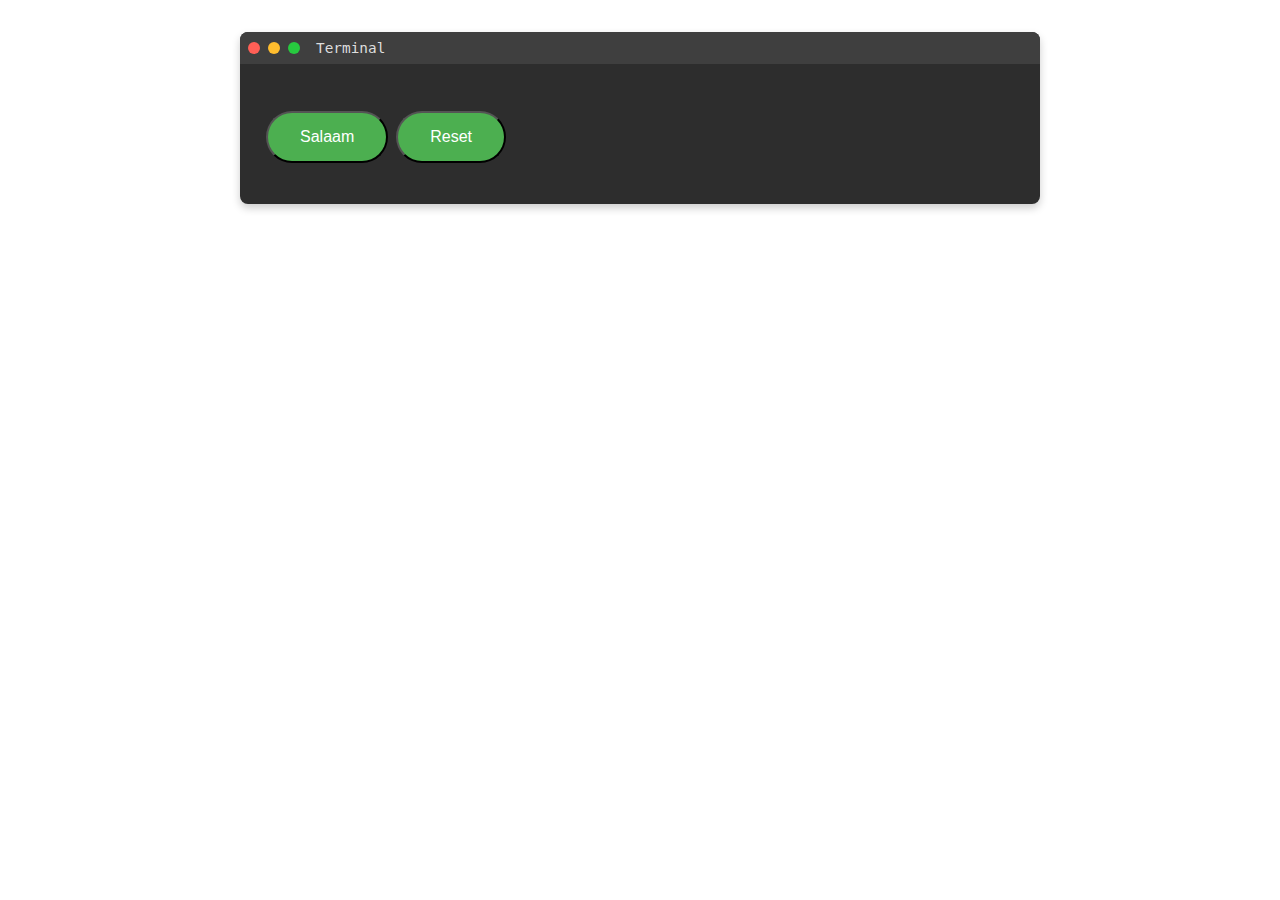
<file: index.html>
<!DOCTYPE html>
<html lang="en">
<head>
    <meta charset="UTF-8">
    <meta name="viewport" content="width=device-width, initial-scale=1.0">
    <title>Document</title>
    <link rel="stylesheet" href="style.css">

</head>
<body>
    <div class="container">
        <div class="terminal">
            <div class="terminal-header">
                <div class="terminal-buttons">
                    <span class="close"></span>
                    <span class="minimize"></span>
                    <span class="maximize"></span>
                </div>
                <div class="terminal-title">Terminal</div>
            </div>
            <div class="terminal-content">

                <h1 id="tag1" class="title"></h1>

                <button class="button1"  id="btn1" onclick="sayHello()">Salaam</button>
                <button class="button1"  id="btn1" onclick="resetCount()">Reset</button>

                <p id="description" class="text"></p>
            </div>
        </div>
    </div>

    <script src="index.js"></script>
</body>
</html>
</file>
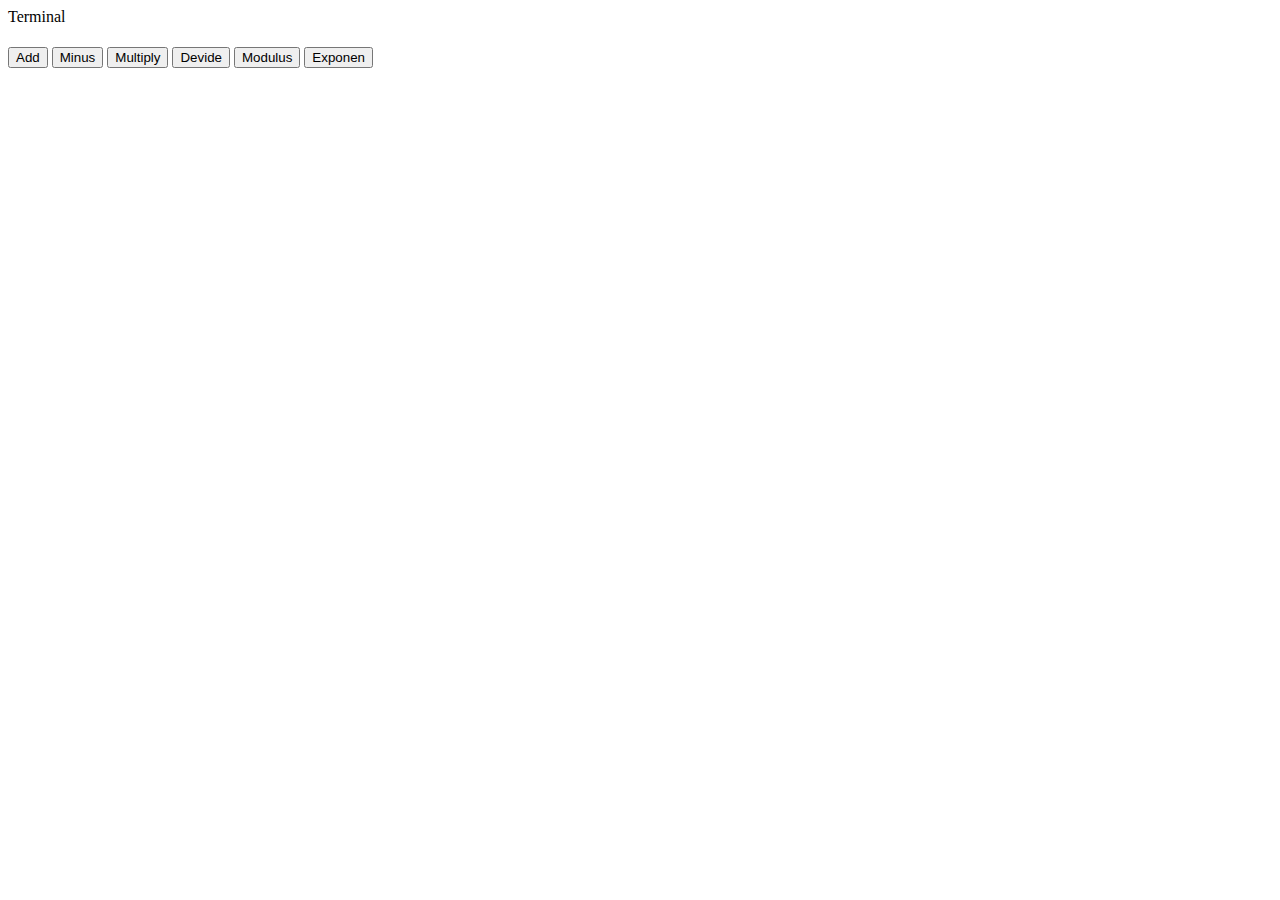
<file: Day2/index.html>
<!DOCTYPE html>
<html lang="en">
<head>
    <meta charset="UTF-8">
    <meta name="viewport" content="width=device-width, initial-scale=1.0">
    <title>Document</title>
    <link rel="stylesheet" href="style.css">

</head>
<body>
    <div class="container">
        <div class="terminal">
            <div class="terminal-header">
                <div class="terminal-buttons">
                    <span class="close"></span>
                    <span class="minimize"></span>
                    <span class="maximize"></span>
                </div>
                <div class="terminal-title">Terminal</div>
            </div>
            <div class="terminal-content">

                <h1 id="tag1" class="title"></h1>

                <!-- <button class="button1"  id="btn1" onclick="namaFunction()">Test Fungsi</button> -->
                <button class="button1"  id="btn1" onclick="add()">Add</button>
                <button class="button1"  id="btn1" onclick="minus()">Minus</button>
                <button class="button1"  id="btn1" onclick="multiply()">Multiply</button>
                <button class="button1"  id="btn1" onclick="devide()">Devide</button>
                <button class="button1"  id="btn1" onclick="modulus()">Modulus</button>
                <button class="button1"  id="btn1" onclick="exponen()">Exponen</button>

                <p id="description" class="text"></p>
            </div>
        </div>
    </div>

    <script src="index.js"></script>
</body>
</html>
</file>
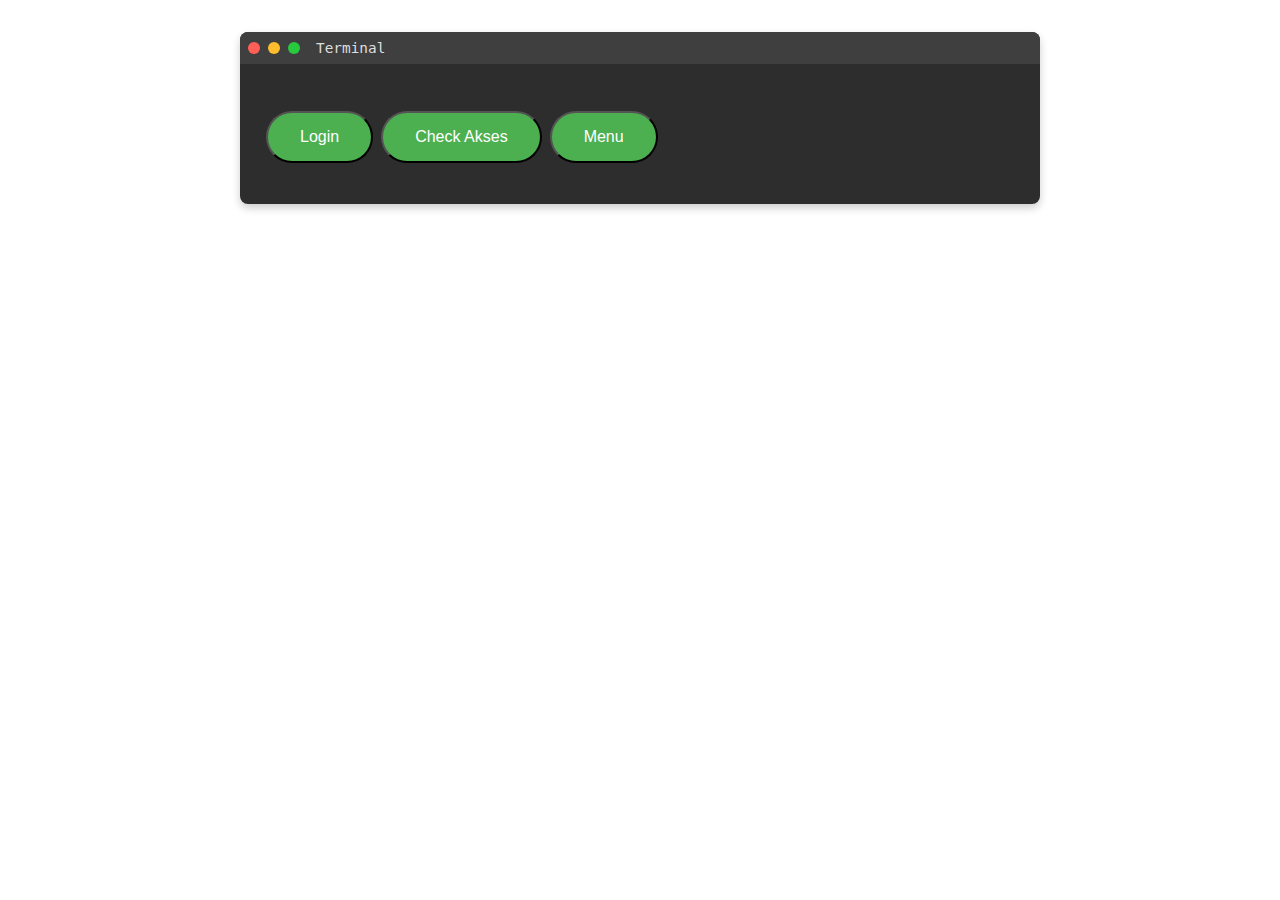
<file: Day3/index.html>
<!DOCTYPE html>
<html lang="en">
<head>
    <meta charset="UTF-8">
    <meta name="viewport" content="width=device-width, initial-scale=1.0">
    <title>Document</title>
    <link rel="stylesheet" href="style.css">

</head>
<body>
    <div class="container">
        <div class="terminal">
            <div class="terminal-header">
                <div class="terminal-buttons">
                    <span class="close"></span>
                    <span class="minimize"></span>
                    <span class="maximize"></span>
                </div>
                <div class="terminal-title">Terminal</div>
            </div>
            <div class="terminal-content">

                <h1 id="tag1" class="title"></h1>

                <button class="button1"  id="btn1" onclick="login()">Login</button>
                <button class="button1"  id="btn1" onclick="cekAksesPengguna()">Check Akses</button>
                <button class="button1"  id="btn1" onclick="listmenu()">Menu</button>
            
                <p id="description" class="text"></p>
            </div>
        </div>
    </div>

    <script src="index.js"></script>

</body>
</html>
</file>
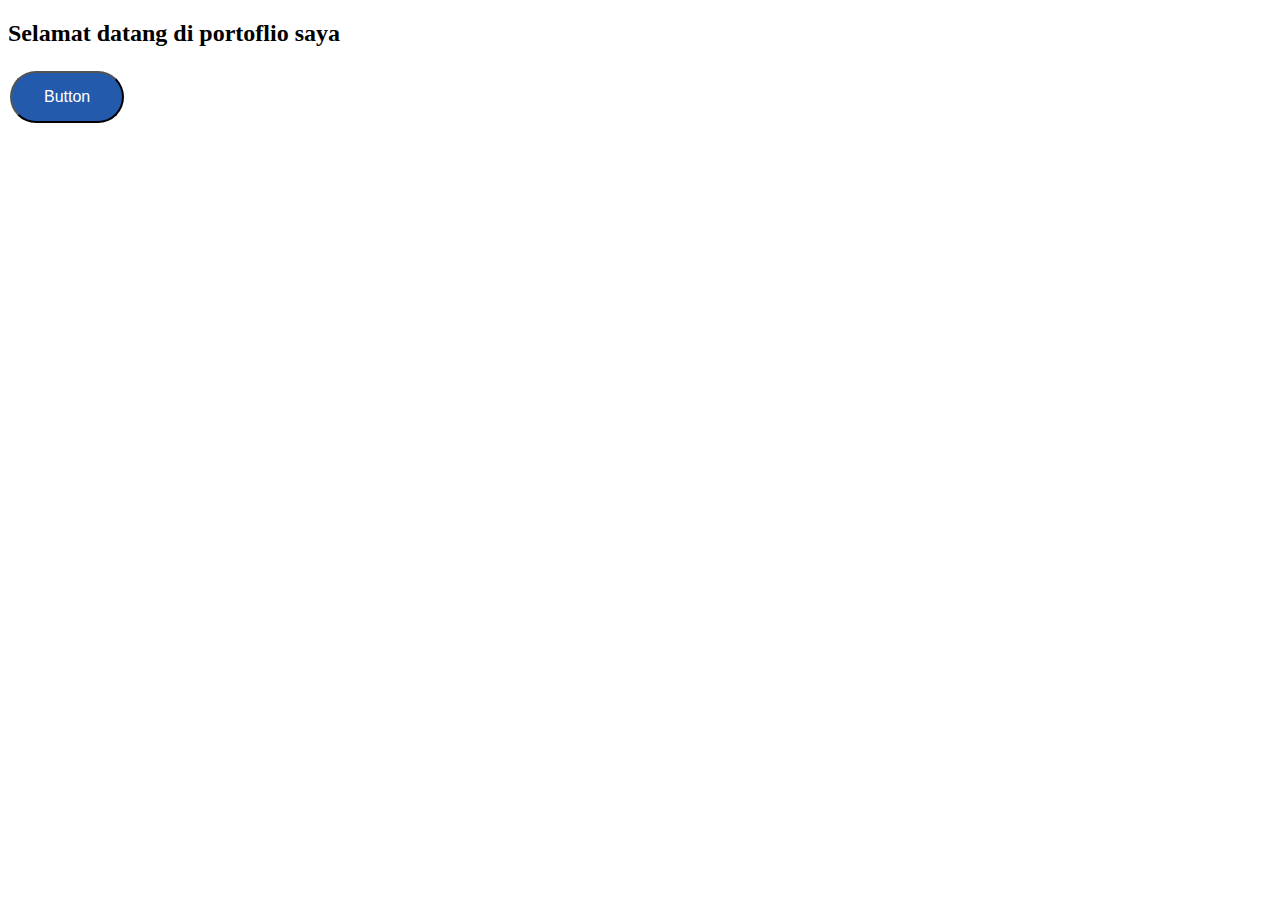
<file: dailyTaskResult/evaluasi_harian.html>
<!DOCTYPE html>
<html lang="en">
<head>
    <meta charset="UTF-8">
    <meta name="viewport" content="width=device-width, initial-scale=1.0">
    <title>Document</title>
    <link rel="stylesheet" href="evaluasi_harian.css">

</head>
<header>
    <h2 id="title21">Selamat datang di portoflio saya</h2>
</header>
<body>
            <div>
                <button class="button1"  id="btn1" onclick="sayHello()">Button</button>
            </div>

    <script src="evaluasi_harian.js"></script>
</body>
</html>
</file>
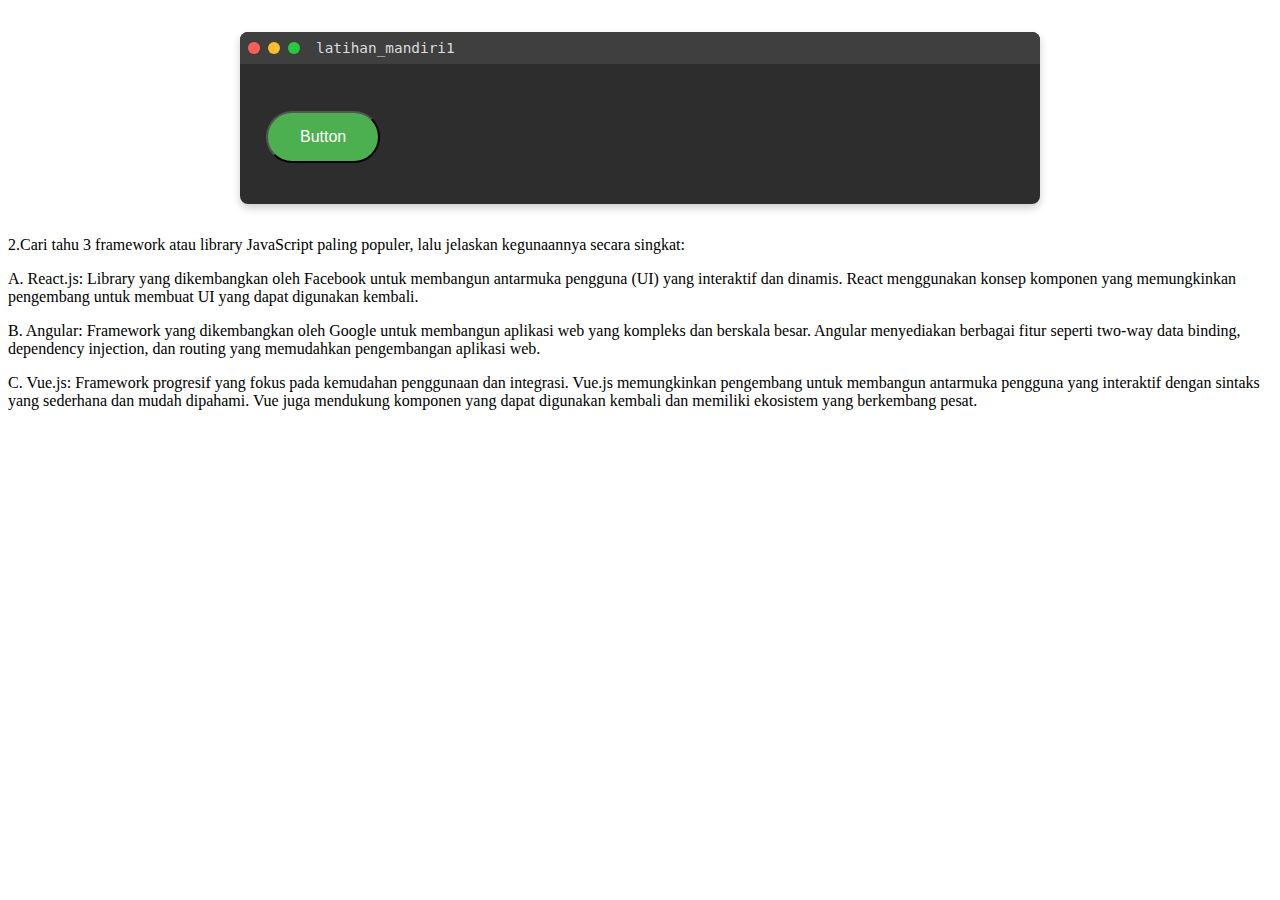
<file: dailyTaskResult/latihan_mandiri1.html>
<!DOCTYPE html>
<html lang="en">
<head>
    <meta charset="UTF-8">
    <meta name="viewport" content="width=device-width, initial-scale=1.0">
    <title>Document</title>
    <link rel="stylesheet" href="style_latihan_mandiri1.css">

</head>
<body>
    <div class="container">
        <div class="terminal">
            <div class="terminal-header">
                <div class="terminal-buttons">
                    <span class="close"></span>
                    <span class="minimize"></span>
                    <span class="maximize"></span>
                </div>
                <div class="terminal-title">latihan_mandiri1</div>
            </div>
            <div class="terminal-content">

                <h1 id="tag1" class="title"></h1>

                <button class="button1"  id="btn1" onclick="sayHello()">Button</button>

                <p id="description" class="text"></p>
            </div>
        </div>
    </div>

    <script src="latihan_mandiri1.js"></script>
</body>
</html>

<P>2.Cari tahu 3 framework atau library JavaScript paling populer, lalu jelaskan kegunaannya secara singkat:</P>
A. React.js: Library yang dikembangkan oleh Facebook untuk membangun antarmuka pengguna (UI) yang interaktif dan dinamis. React menggunakan konsep komponen yang memungkinkan pengembang untuk membuat UI yang dapat digunakan kembali.</P>
B. Angular: Framework yang dikembangkan oleh Google untuk membangun aplikasi web yang kompleks dan berskala besar. Angular menyediakan berbagai fitur seperti two-way data binding, dependency injection, dan routing yang memudahkan pengembangan aplikasi web.</P>
C. Vue.js: Framework progresif yang fokus pada kemudahan penggunaan dan integrasi. Vue.js memungkinkan pengembang untuk membangun antarmuka pengguna yang interaktif dengan sintaks yang sederhana dan mudah dipahami. Vue juga mendukung komponen yang dapat digunakan kembali dan memiliki ekosistem yang berkembang pesat.</P>
</file>
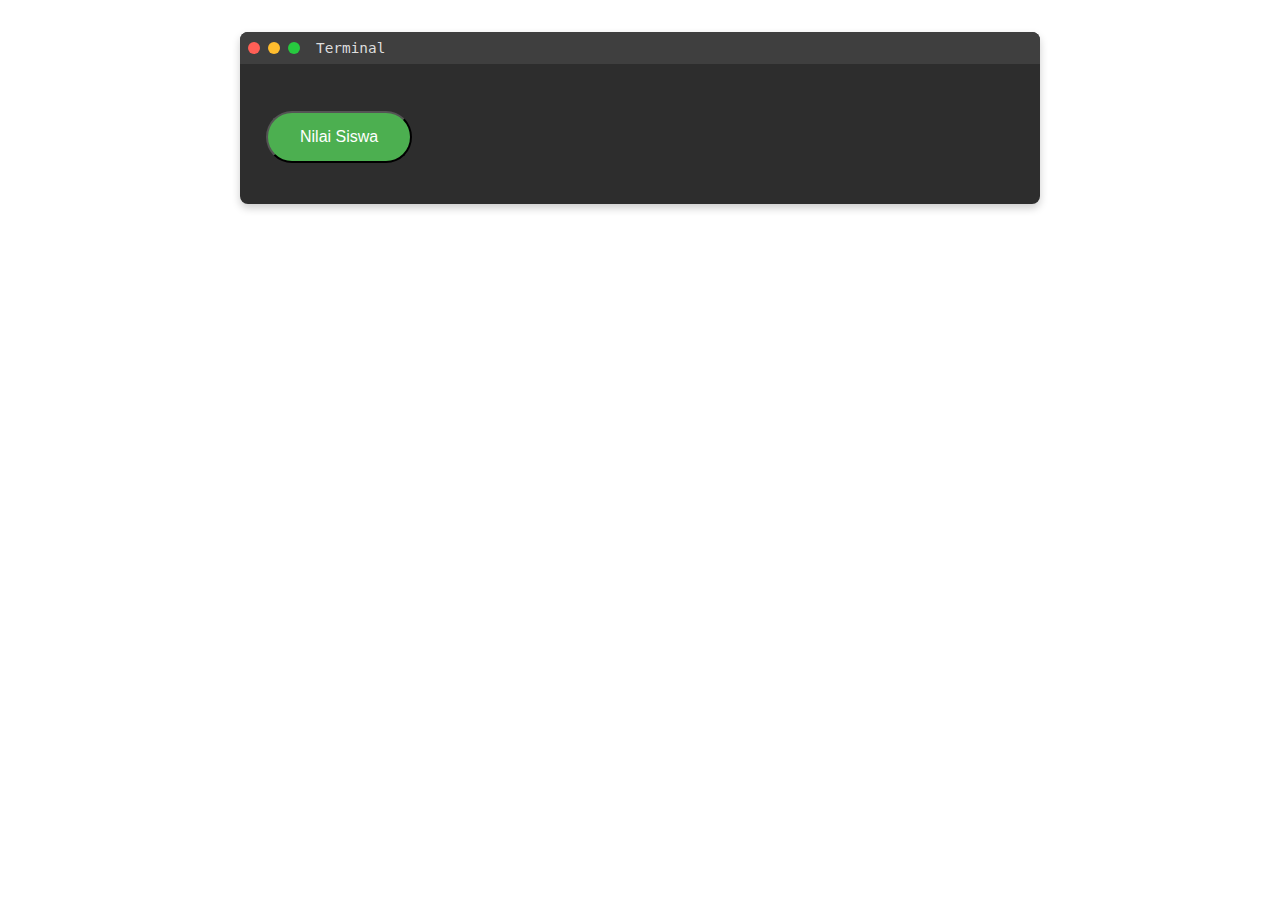
<file: Day3/DailyTaskResult/evaluasi-mandiri.html>
<!DOCTYPE html>
<html lang="en">
<head>
    <meta charset="UTF-8">
    <meta name="viewport" content="width=device-width, initial-scale=1.0">
    <title>Document</title>
    <link rel="stylesheet" href="style.css">

</head>
<body>
    <div class="container">
        <div class="terminal">
            <div class="terminal-header">
                <div class="terminal-buttons">
                    <span class="close"></span>
                    <span class="minimize"></span>
                    <span class="maximize"></span>
                </div>
                <div class="terminal-title">Terminal</div>
            </div>
            <div class="terminal-content">

                <h1 id="tag1" class="title"></h1>

                <button class="button1"  id="btn1" onclick="Nilai()">Nilai Siswa</button>
            
                <p id="description" class="text"></p>
            </div>
        </div>
    </div>

    <script src="evaluasi-maandiri.js"></script>

</body>
</html>
</file>
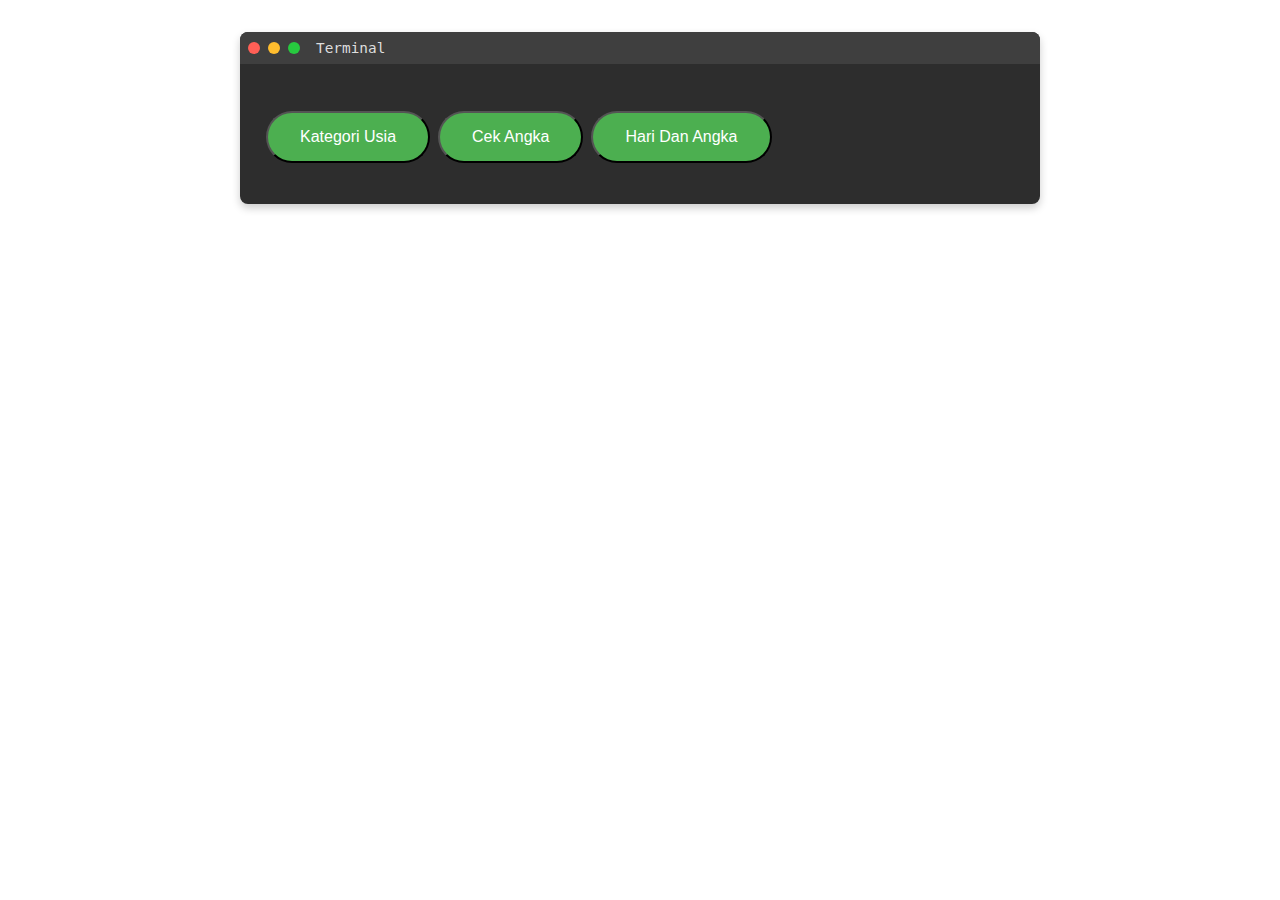
<file: Day3/DailyTaskResult/latihan-mandiri.html>
<!DOCTYPE html>
<html lang="en">
<head>
    <meta charset="UTF-8">
    <meta name="viewport" content="width=device-width, initial-scale=1.0">
    <title>Document</title>
    <link rel="stylesheet" href="style.css">

</head>
<body>
    <div class="container">
        <div class="terminal">
            <div class="terminal-header">
                <div class="terminal-buttons">
                    <span class="close"></span>
                    <span class="minimize"></span>
                    <span class="maximize"></span>
                </div>
                <div class="terminal-title">Terminal</div>
            </div>
            <div class="terminal-content">

                <h1 id="tag1" class="title"></h1>

                <button class="button1"  id="btn1" onclick="usia()">Kategori Usia</button>
                <button class="button1"  id="btn1" onclick="mencetakAngka()">Cek Angka</button>
                <button class="button1"  id="btn1" onclick="menampilkanHariDanAngka()">Hari Dan Angka</button>
            
                <p id="description" class="text"></p>
            </div>
        </div>
    </div>

    <script src="latihan-mandiri.js"></script>

</body>
</html>
</file>
<file: style.css>
.container {
            max-width: 800px;
            margin: 2rem auto;
            padding: 0 1rem;
        }
        
        .terminal {
            background: #2d2d2d;
            border-radius: 8px;
            box-shadow: 0 4px 8px rgba(0,0,0,0.2);
            overflow: hidden;
        }

        .terminal-header {
            background: #3f3f3f;
            padding: 0.5rem;
            display: flex;
            align-items: center;
        }

        .terminal-buttons {
            display: flex;
            gap: 8px;
            margin-right: 1rem;
        }

        .terminal-buttons span {
            width: 12px;
            height: 12px;
            border-radius: 50%;
            display: inline-block;
        }

        .close { background: #ff5f56; }
        .minimize { background: #ffbd2e; }
        .maximize { background: #27c93f; }

        .terminal-title {
            color: #ddd;
            font-size: 0.9rem;
            font-family: monospace;
        }

        .terminal-content {
            padding: 1.5rem;
        }

        .title {
            color: #fff;
            margin-bottom: 1rem;
            font-size: 1.8rem;
            font-family: monospace;
        }

        .text {
            color: #b4b4b4;
            line-height: 1.6;
            font-family: monospace;
        }

        .button1 {
            background-color: #4CAF50; /* Green */
            color: white;
            padding: 15px 32px;
            text-align: center;
            text-decoration: none;
            display: inline-block;
            border-radius: 50px;
            font-size: 16px;
            margin: 4px 2px;
            cursor: pointer;
        }

        .button1:hover {
            background-color: #45a049;
        }
</file>
<file: Day2/style.css>

</file>
<file: Day3/style.css>
.container {
            max-width: 800px;
            margin: 2rem auto;
            padding: 0 1rem;
        }
        
        .terminal {
            background: #2d2d2d;
            border-radius: 8px;
            box-shadow: 0 4px 8px rgba(0,0,0,0.2);
            overflow: hidden;
        }

        .terminal-header {
            background: #3f3f3f;
            padding: 0.5rem;
            display: flex;
            align-items: center;
        }

        .terminal-buttons {
            display: flex;
            gap: 8px;
            margin-right: 1rem;
        }

        .terminal-buttons span {
            width: 12px;
            height: 12px;
            border-radius: 50%;
            display: inline-block;
        }

        .close { background: #ff5f56; }
        .minimize { background: #ffbd2e; }
        .maximize { background: #27c93f; }

        .terminal-title {
            color: #ddd;
            font-size: 0.9rem;
            font-family: monospace;
        }

        .terminal-content {
            padding: 1.5rem;
        }

        .title {
            color: #fff;
            margin-bottom: 1rem;
            font-size: 1.8rem;
            font-family: monospace;
        }

        .text {
            color: #b4b4b4;
            line-height: 1.6;
            font-family: monospace;
        }

        .button1 {
            background-color: #4CAF50; /* Green */
            color: white;
            padding: 15px 32px;
            text-align: center;
            text-decoration: none;
            display: inline-block;
            border-radius: 50px;
            font-size: 16px;
            margin: 4px 2px;
            cursor: pointer;
        }

        .button1:hover {
            background-color: #45a049;
        }
</file>
<file: dailyTaskResult/evaluasi_harian.css>
.text {
            color: #b4b4b4;
            line-height: 1.6;
            font-family: monospace;
        }

        .title21{
            text-align: center;
            display: inline-block;
        }

        .button1 {
            background-color: #245aab;
            color: white;
            padding: 15px 32px;
            text-align: center;
            display: inline-block;
            border-radius: 50px;
            font-size: 16px;
            margin: 4px 2px;
            cursor: pointer;
        }

        .button1:hover {
            background-color: #245aab;
        }
</file>
<file: dailyTaskResult/style_latihan_mandiri1.css>
.container {
            max-width: 800px;
            margin: 2rem auto;
            padding: 0 1rem;
        }
        
        .terminal {
            background: #2d2d2d;
            border-radius: 8px;
            box-shadow: 0 4px 8px rgba(0,0,0,0.2);
            overflow: hidden;
        }

        .terminal-header {
            background: #3f3f3f;
            padding: 0.5rem;
            display: flex;
            align-items: center;
        }

        .terminal-buttons {
            display: flex;
            gap: 8px;
            margin-right: 1rem;
        }

        .terminal-buttons span {
            width: 12px;
            height: 12px;
            border-radius: 50%;
            display: inline-block;
        }

        .close { background: #ff5f56; }
        .minimize { background: #ffbd2e; }
        .maximize { background: #27c93f; }

        .terminal-title {
            color: #ddd;
            font-size: 0.9rem;
            font-family: monospace;
        }

        .terminal-content {
            padding: 1.5rem;
        }

        .title {
            color: #fff;
            margin-bottom: 1rem;
            font-size: 1.8rem;
            font-family: monospace;
        }

        .text {
            color: #b4b4b4;
            line-height: 1.6;
            font-family: monospace;
        }

        .button1 {
            background-color: #4CAF50;
            color: white;
            padding: 15px 32px;
            text-align: center;
            text-decoration: none;
            display: inline-block;
            border-radius: 50px;
            font-size: 16px;
            margin: 4px 2px;
            cursor: pointer;
        }

        .button1:hover {
            background-color: #45a049;
        }
</file>
<file: Day3/DailyTaskResult/style.css>
.container {
     max-width: 800px;
     margin: 2rem auto;
     padding: 0 1rem;
 }

 .terminal {
     background: #2d2d2d;
     border-radius: 8px;
     box-shadow: 0 4px 8px rgba(0, 0, 0, 0.2);
     overflow: hidden;
 }

 .terminal-header {
     background: #3f3f3f;
     padding: 0.5rem;
     display: flex;
     align-items: center;
 }

 .terminal-buttons {
     display: flex;
     gap: 8px;
     margin-right: 1rem;
 }

 .terminal-buttons span {
     width: 12px;
     height: 12px;
     border-radius: 50%;
     display: inline-block;
 }

 .close {
     background: #ff5f56;
 }

 .minimize {
     background: #ffbd2e;
 }

 .maximize {
     background: #27c93f;
 }

 .terminal-title {
     color: #ddd;
     font-size: 0.9rem;
     font-family: monospace;
 }

 .terminal-content {
     padding: 1.5rem;
 }

 .title {
     color: #fff;
     margin-bottom: 1rem;
     font-size: 1.8rem;
     font-family: monospace;
 }

 .text {
     color: #b4b4b4;
     line-height: 1.6;
     font-family: monospace;
 }

 .button1 {
     background-color: #4CAF50;
     /* Green */
     color: white;
     padding: 15px 32px;
     text-align: center;
     text-decoration: none;
     display: inline-block;
     border-radius: 50px;
     font-size: 16px;
     margin: 4px 2px;
     cursor: pointer;
 }

 .button1:hover {
     background-color: #45a049;
 }
</file>
